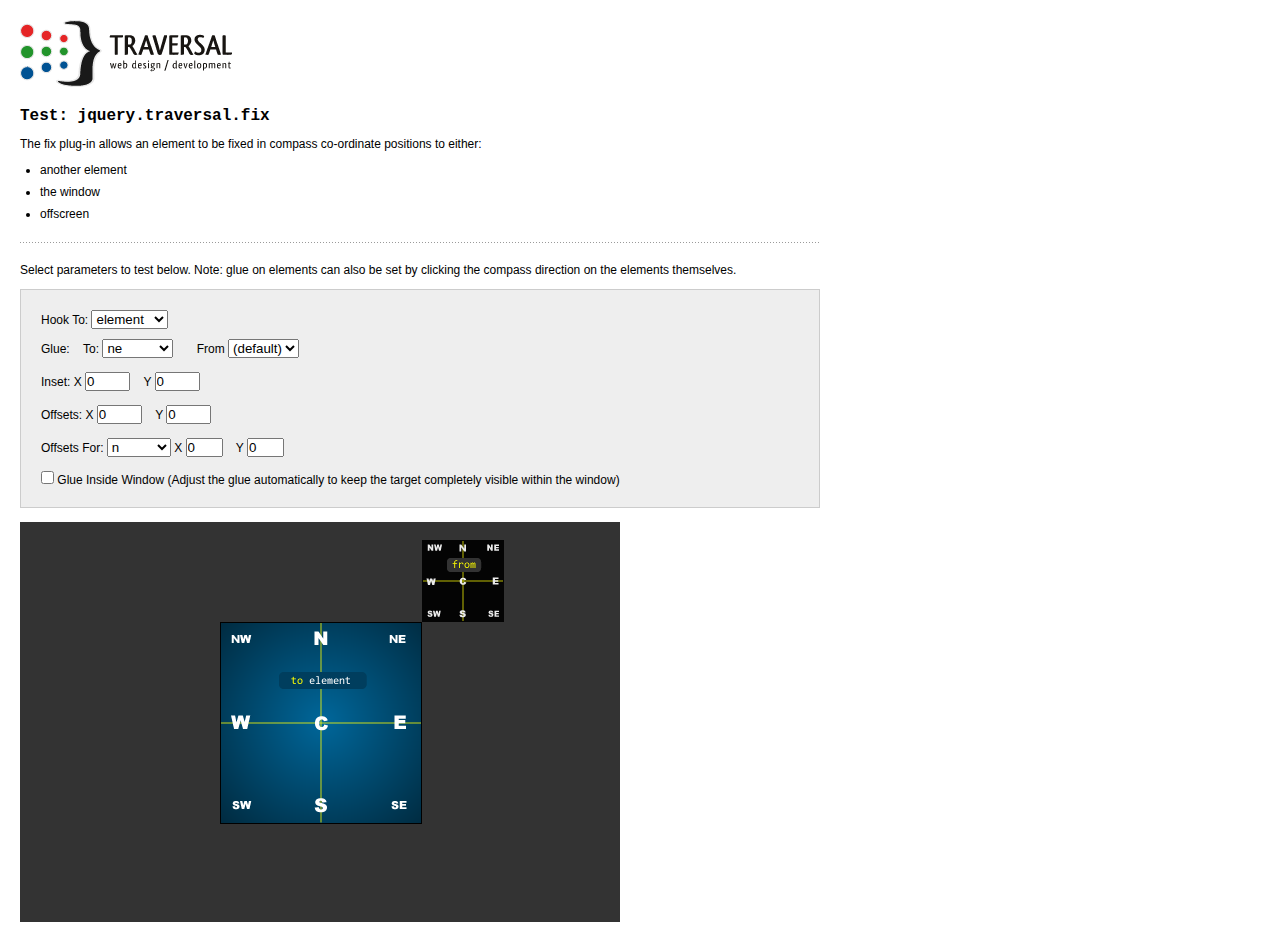
<file: test/index.html>
<!DOCTYPE html PUBLIC "-//W3C//DTD XHTML 1.0 Transitional//EN"
	"http://www.w3.org/TR/xhtml1/DTD/xhtml1-transitional.dtd">

<html xmlns="http://www.w3.org/1999/xhtml" xml:lang="en" lang="en">
<head>
	<meta http-equiv="Content-Type" content="text/html; charset=utf-8"/>

	<title>Test: jquery.traversal.fix</title>
	
	<link rel="stylesheet" href="css/site.css" type="text/css" media="screen" title="" charset="utf-8" />

	<script type="text/javascript" src="js/jquery.js"></script>
	<script type="text/javascript" src="js/jquery.pause.js"></script>
	<script type="text/javascript" src="js/jquery.easing.js"></script>
	<script type="text/javascript" src="../src/jquery.traversal.fix.js"></script>
	
	<script type="text/javascript">
		
		$.fn.asNotify = function(length) { $(this).show().fix('o.vne+10').afix('w.ne+10').pause(length || 2000).fadeOut()  };

		
		(function($){
			
			function iupdate()
			{
				update(true);
			}
			
			function update(instant)
			{
				var offsets = { 
					"*" : [$('#offset_x').val(), $('#offset_y').val()]
				};

				var inset = [parseInt($('#inset_x').val()), parseInt($('#inset_y').val())];
				
				
				offsets[$('#offsets_for').val()] = [$('#offset_x_val').val(), $('#offset_y_val').val()]; 

				var fixTo = $('#fix_to').val();

				$('#wrap_glue_from').show();

				$('#wrap_os_glue_to').hide();
				$('#wrap_glue_to').show();

				if (fixTo == "window" || fixTo == "offscreen")
				{
					if (fixTo == "offscreen")
					{
						$('#wrap_os_glue_to').show();
						$('#wrap_glue_to').hide();
					}
					
					$('#wrap_glue_from').hide();
					
					var to = fixTo == "offscreen" ? $('#os_glue_to').val() : $('#glue_to').val();
					
					if (to == "")
						to = "ne";
					
					$('#from_element').show().fix(
						fixTo,
						{
						 	to: to,
							animate: instant !== true,
							offsets: offsets,
							inset: inset
						}
					);
				}
				else
				{
					$('#wrap_glue_to').show();
					
					$('#from_element').show().fix(
						$('#to_element'), {
							glue: { from: $('#glue_from').val(), to: $('#glue_to').val() },
							glueInsideWindow: $('#glue_inside_window')[0].checked, 
							animate: instant !== true,
							offsets: offsets,
							inset: inset
						}
					);
				}
			}
			
			$(function(){
				
				$('#fix_to').change(update);

				$('#glue_from').change(update);
				$('#os_glue_to').change(function() { $('#glue_to').val($(this).val()); update(); } );
				$('#glue_to').change(function() { $('#os_glue_to').val($(this).val()); update(); } );

				$('#inset_x').change(function() { $('#inset_y').val($('#inset_x').val()); update(); });
				$('#inset_y').change(update);
				
				$('#offset_x').change(update);
				$('#offset_y').change(update);
				$('#offsets_for').change(update);
				$('#offset_x_val').change(update);
				$('#offset_y_val').change(update);
				$('#glue_inside_window').change(update);

				$(window).resize(iupdate);
				$(window).scroll(iupdate);
				
				$("#ten" ).click(function() { $('#fix_to').val("element"); $('#glue_to').val("n"); update(); });
				$("#tene").click(function() { $('#fix_to').val("element"); $('#glue_to').val("ne"); update(); });
				$("#tee" ).click(function() { $('#fix_to').val("element"); $('#glue_to').val("e"); update(); });
				$("#tese").click(function() { $('#fix_to').val("element"); $('#glue_to').val("se"); update(); });
				$("#tes" ).click(function() { $('#fix_to').val("element"); $('#glue_to').val("s"); update(); });
				$("#tesw").click(function() { $('#fix_to').val("element"); $('#glue_to').val("sw"); update(); });
				$("#tew" ).click(function() { $('#fix_to').val("element"); $('#glue_to').val("w"); update(); });
				$("#tenw").click(function() { $('#fix_to').val("element"); $('#glue_to').val("nw"); update(); });
				$("#tec").click(function() { $('#fix_to').val("element"); $('#glue_to').val("c"); update(); });

				$("#fen" ).click(function() {  $('#glue_from').val("n"); update(); });
				$("#fene").click(function() {  $('#glue_from').val("ne"); update(); });
				$("#fee" ).click(function() {  $('#glue_from').val("e"); update(); });
				$("#fese").click(function() {  $('#glue_from').val("se"); update(); });
				$("#fes" ).click(function() {  $('#glue_from').val("s"); update(); });
				$("#fesw").click(function() {  $('#glue_from').val("sw"); update(); });
				$("#few" ).click(function() {  $('#glue_from').val("w"); update(); });
				$("#fenw").click(function() {  $('#glue_from').val("nw"); update(); });
				$("#fec").click( function() {  $('#glue_from').val("c"); update(); });
				
				update();

			});
			
		})(jQuery);
		
	</script>
	
</head>

<body id="functional_fix">

	<div id="from_element" class="from_element">
		<div id="fen" title="glue from north"></div>
		<div id="fene" title="glue from north-east"></div>
		<div id="fee"  title="glue from east"></div>
		<div id="fese" title="glue from south-east"></div>
		<div id="fes"  title="glue from south"></div>
		<div id="fesw" title="glue from south-west"></div>
		<div id="few"  title="glue from west"></div>
		<div id="fenw" title="glue from north-west"></div>
		<div id="fec"  title="glue from center"></div>
	</div>
	

<div id="content">

<div id="header">

	<h1 class="ir">Traversal - JavaScript Plugins</h1>
	<h2>Test: jquery.traversal.fix</h2>

	<div class="clearer"></div>
</div>
<!-- /#header -->

<div class="copy">
	<p>
	The fix plug-in allows an element to be fixed in compass co-ordinate positions to either:
</p>
	<ul><li>another element</li><li>the window</li><li>offscreen</li></ul>

	
</div>
<!-- /.copy -->


<div class="divider"></div>
<p>
Select parameters to test below. Note: glue on elements can also be set by clicking the compass direction on the elements themselves. 
</p>

<form method="post" action="">

	<label for="fix_to">Hook To: </label>
	<select id="fix_to">
		<option>element</option>
		<option>window</option>
		<option>offscreen</option>
	</select>
	
	<div class="padder"></div>
	
	<label>Glue:</label>
	
	<span id="wrap_glue_to">
	<label for="glue_to">&nbsp;&nbsp;&nbsp;To:</label>
	<select id="glue_to">
		<option value="">(default)</option>
		<option>n</option>
		<option selected="selected">ne</option>
		<option>e</option>
		<option>se</option>
		<option>s</option>
		<option>sw</option>
		<option>w</option>
		<option>nw</option>
		<option>c</option>
	</select>
	</span>
	
	<span id="wrap_glue_from">
	<label for="glue_from">&nbsp;&nbsp;&nbsp;&nbsp;&nbsp;&nbsp;From</label>
	<select id="glue_from">
		<option value="">(default)</option>
		<option>n</option>
		<option>ne</option>
		<option>e</option>
		<option>se</option>
		<option>s</option>
		<option>sw</option>
		<option>w</option>
		<option>nw</option>
		<option>c</option>
	</select>
	</span>

	<span id="wrap_os_glue_to">
	<label for="os_glue_to">&nbsp;&nbsp;&nbsp;&nbsp;&nbsp;&nbsp;To</label>
	<select id="os_glue_to">
		<option>n</option>
		<option value="nne">nne (vne)</option>
		<option>ne</option>
		<option value="ene">ene (hne)</option>
		<option>e</option>
		<option value="ese">ese (hse)</option>
		<option>se</option>
		<option value="sse">sse (vse)</option>
		<option>s</option>
		<option value="ssw">ssw (vsw)</option>
		<option>sw</option>
		<option value="wsw">wsw (hsw)</option>
		<option>w</option>
		<option value="wnw">wnw (hnw)</option>
		<option>nw</option>
		<option value="nnw">nnw (vnw)</option>
		<option>c</option>
	</select>
	</span>
	

	

	<br />
	<br />

	<label for="inset_x">Inset: X</label>
	<input id="inset_x" name="inset_x" type="text" maxlength="3" size="3" value="0" />

	<label for="inset_y">&nbsp;&nbsp;&nbsp;Y</label>
	<input id="inset_y" name="inset_y" type="text" maxlength="3" size="3" value="0" />

	<br />
	<br />
	
	<label for="offset_x">Offsets: X</label>
	<input id="offset_x" name="offset_x" type="text" maxlength="3" size="3" value="0" />

	<label for="offset_y">&nbsp;&nbsp;&nbsp;Y</label>
	<input id="offset_y" name="offset_y" type="text" maxlength="3" size="3" value="0" />

	<br /><br />
	
	<label for="offsets_for">Offsets For: </label>
	<select id="offsets_for" name="offsets_for">
	<option>n</option>
	<option>ne</option>
	<option>e</option>
	<option>se</option>
	<option>s</option>
	<option>sw</option>
	<option>w</option>
	<option>nw</option>
	<option>c</option>

	<option>n_n</option>
	<option>n_ne</option>
	<option>n_e</option>
	<option>n_se</option>
	<option>n_s</option>
	<option>n_sw</option>
	<option>n_w</option>
	<option>n_nw</option>
	<option>n_c</option>
	
	<option>ne_n</option>
	<option>ne_ne</option>
	<option>ne_e</option>
	<option>ne_se</option>
	<option>ne_s</option>
	<option>ne_sw</option>
	<option>ne_w</option>
	<option>ne_nw</option>
	<option>ne_c</option>
	
	<option>e_n</option>
	<option>e_ne</option>
	<option>e_e</option>
	<option>e_se</option>
	<option>e_s</option>
	<option>e_sw</option>
	<option>e_w</option>
	<option>e_nw</option>
	<option>e_c</option>
	
	<option>se_n</option>
	<option>se_ne</option>
	<option>se_e</option>
	<option>se_se</option>
	<option>se_s</option>
	<option>se_sw</option>
	<option>se_w</option>
	<option>se_nw</option>
	<option>se_c</option>
	
	<option>s_n</option>
	<option>s_ne</option>
	<option>s_e</option>
	<option>s_se</option>
	<option>s_s</option>
	<option>s_sw</option>
	<option>s_w</option>
	<option>s_nw</option>
	<option>s_c</option>
	
	<option>sw_n</option>
	<option>sw_ne</option>
	<option>sw_e</option>
	<option>sw_se</option>
	<option>sw_s</option>
	<option>sw_sw</option>
	<option>sw_w</option>
	<option>sw_nw</option>
	<option>sw_c</option>
	
	<option>w_n</option>
	<option>w_ne</option>
	<option>w_e</option>
	<option>w_se</option>
	<option>w_s</option>
	<option>w_sw</option>
	<option>w_w</option>
	<option>w_nw</option>
	<option>w_c</option>
	
	<option>nw_n</option>
	<option>nw_ne</option>
	<option>nw_e</option>
	<option>nw_se</option>
	<option>nw_s</option>
	<option>nw_sw</option>
	<option>nw_w</option>
	<option>nw_nw</option>
	<option>nw_c</option>
	
	<option>c_n</option>
	<option>c_ne</option>
	<option>c_e</option>
	<option>c_se</option>
	<option>c_s</option>
	<option>c_sw</option>
	<option>c_w</option>
	<option>c_nw</option>
	<option>c_c</option>
	
	
	</select>
	
	<label for="offset_x_val">X</label>
	<input id="offset_x_val" name="offset_x_val" type="text" maxlength="3" size="2" value="0" />

	<label for="offset_y_val">&nbsp;&nbsp;&nbsp;Y</label>
	<input id="offset_y_val" name="offset_y_val" type="text" maxlength="3" size="2" value="0" />

	<br />
	<br />
	
	<input type="checkbox" name="glue_inside_window" id="glue_inside_window" value="1" />
	<label for="glue_inside_window">Glue Inside Window (Adjust the glue automatically to keep the target completely visible within the window)</label>

	
</form>

<br />

<div id="canvas">
	
	<div id="to_element">
		<div id="ten" title="glue to north"></div>
		<div id="tene" title="glue to north-east"></div>
		<div id="tee"  title="glue to east"></div>
		<div id="tese" title="glue to south-east"></div>
		<div id="tes"  title="glue to south"></div>
		<div id="tesw" title="glue to south-west"></div>
		<div id="tew"  title="glue to west"></div>
		<div id="tenw" title="glue to north-west"></div>
		<div id="tec"  title="glue to center"></div>
	</div>


</div>
<!-- /#canvas -->

</div>
<!-- /#content -->


</body>
</html>
</file>
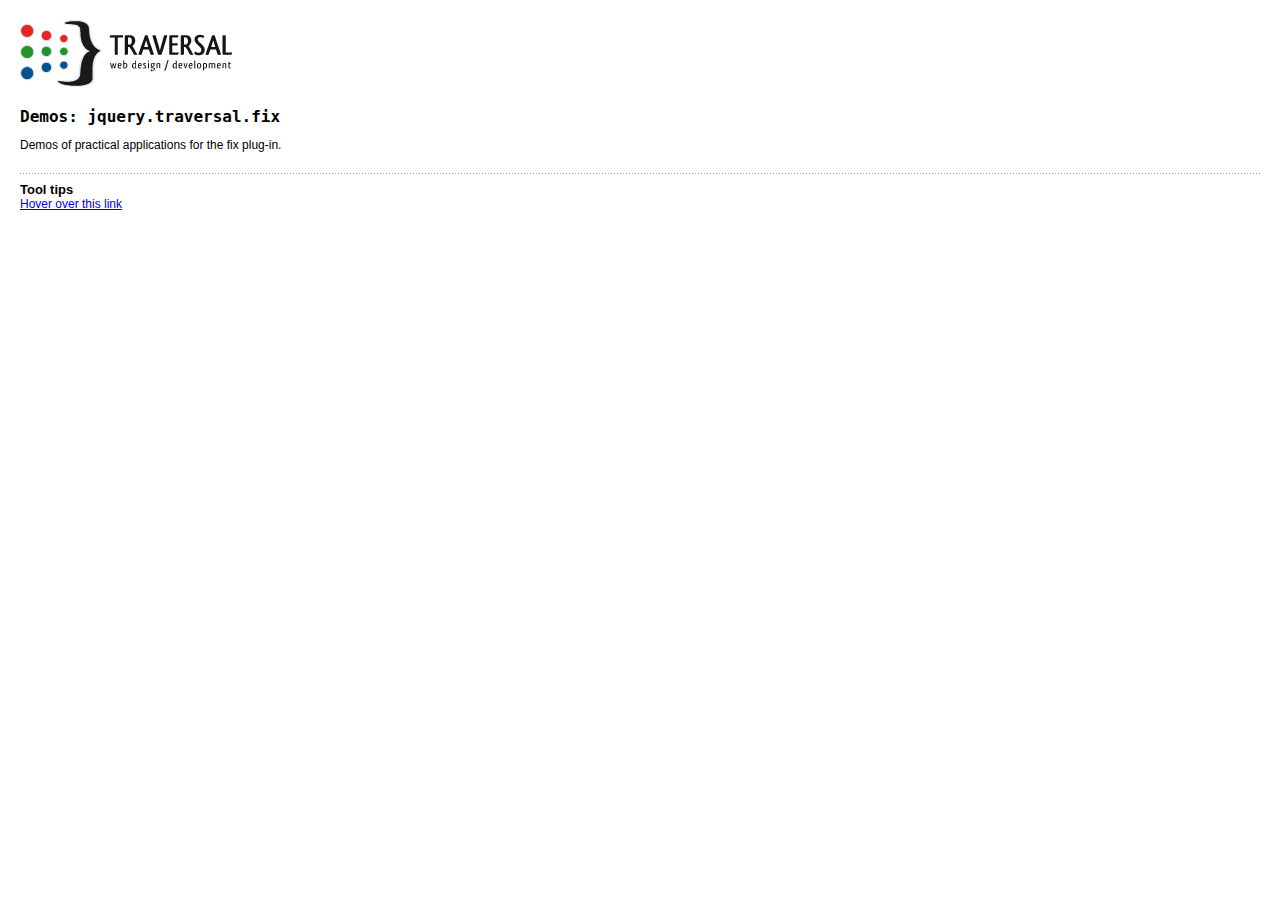
<file: demo/tooltip.html>
<!DOCTYPE html PUBLIC "-//W3C//DTD XHTML 1.0 Transitional//EN"
	"http://www.w3.org/TR/xhtml1/DTD/xhtml1-transitional.dtd">

<html xmlns="http://www.w3.org/1999/xhtml" xml:lang="en" lang="en">
<head>
	<meta http-equiv="Content-Type" content="text/html; charset=utf-8"/>

	<title>Demos: jquery.traversal.affix</title>
	
	<link rel="stylesheet" href="../test/css/site.css" type="text/css" media="screen" title="" charset="utf-8" />

	<script type="text/javascript" src="../test/js/jquery.js"></script>
	<script type="text/javascript" src="../test/js/jquery.pause.js"></script>
	<script type="text/javascript" src="../test/js/jquery.hover_intent.js"></script>
	<script type="text/javascript" src="../test/js/jquery.easing.js"></script>
	<script type="text/javascript" src="../src/jquery.traversal.affix.js"></script>
	
	<script type="text/javascript" charset="utf-8">
		
		(function($) {
			
			$(function(){
				
				$('#tt_01').hide();
				
				$('#tt_trigger').hoverIntent({
					sensitivity: 3, 
					interval: 200, 
					timeout: 500,
					over: function() {
						$('#tt_01').clearQueue().fadeIn().fix(this, {to:"ne", inset: [ 32, 8 ] });
					},
					
  			     	out: function() {
						$('#tt_01').clearQueue().fadeOut();
					}
				});
				
				$('#tt_01').hover( function(e) {
						window.clearTimeout($('#tt_trigger')[0].hoverIntent_t);
					},
					function() {
						$(this).clearQueue().fadeOut();
					}
				);
			});
			
		})(jQuery);
	
		
	</script>
</head>
<body id="demo_fix">

<div id="tt_01" class="tt">
<div class="tt_head"><div></div></div>
<div class="tt_body">
<div class="tt_body_inner">

	This is some tooltip text	
	
</div>
</div>
<div class="tt_foot"><div></div></div>
</div>
<!-- /.tt -->

<div id="content">

<div id="header">

	<h1 class="ir">Traversal - JavaScript Plugins</h1>
	<h2>Demos: jquery.traversal.fix</h2>

	<div class="clearer"></div>
</div>
<!-- /#header -->

<div class="copy">
	<p>
	Demos of practical applications for the fix plug-in.
	</p>
</div>
<!-- /.copy -->

<div class="divider"></div>

<h3>Tool tips</h3>

<a id="tt_trigger" href="#">Hover over this link</a>
</div>
<!-- /#content -->


</body>
</html>
</file>
<file: test/css/site.css>
@import url(reset.css);


/*
    Copy (Text) Styles
*/

.copy strong
{
    font-weight: bold;
}

.copy em
{
    font-style: italic;
}
        
.copy p
{
    font-size: 12px;
}

.copy h1
{
	font-size: 1.8em;
	margin-bottom: 0.5em;
}

.copy h2
{
	font-size: 1.2em;
	margin-bottom: 0.5em;
}


.copy h3
{
    
}

.copy ul
{
	padding-left: 20px;
	list-style-type: disc;
	margin-bottom: 1em;
}

.copy ul li
{
	margin: 8px 0;
}

.copy table
{
    
}

.copy table td,
.copy table th
{
    
}


body
{
	font-family: "trebuchet ms", arial, sans-serif;
	font-size: 12px;
	margin: 20px;
}

h1,h2,h3
{
	font-weight: bold;
}

h2
{
	font-size: 19px;
}

h2
{
	font-size: 16px;
	font-family: "Consolas", monospace;
}

h3
{
	font-size: 13px;
}

p
{
	margin: 1em 0;
}


button::-moz-focus-inner,
button span::-moz-focus-inner,
button.bg::-moz-focus-inner,
button.bg span::-moz-focus-inner
{ 
	/* 
		This fixes the 1px offset problem in firefox. Found in a comment by "Axonian" at:
		http://www.filamentgroup.com/lab/styling_the_button_element_with_sliding_doors/
	*/
	border: none;
	/* 
		... and this one solves the 3 pixel padding problem. Found in a comment by "pike" at:
		http://radaschuetz.com/archive/2007/04/21/button-hell/
	*/
	padding-right: 0;
}



/*
    General Classes
*/

.clearer
{
	display: block;
    font-size: 0;
    clear: both;
	float: none !important;
    line-height: 0;
    height: 0;
	padding: 0 !important;
}

.padder
{
    font-size: 10px;
    clear: both;
	float: none !important;
    line-height: 1em;
    height: 1em;
}

.half_padder
{
    font-size: 5px;
    clear: both;
	float: none !important;
    line-height: 5px;
    height: 5px;
}

.ir
{
	/* Phark Image Replacement */
    text-indent: -999em;
    background-repeat: no-repeat;
	display: block;

	background: red;
	opacity: 0.2;

	background: none;
	opacity: 1.0;
}

.ac
{
	/* Hidden Elements - used for accessibility only */
	width: 0;
	height: 0;
	position: absolute;
	left: -9999px;
	top: -9999px;
}

.divider
{
	display: block;
    clear: both;
    font-size: 0 !important;
	float: none !important;
    line-height: 0px !important;
    height: 18px !important;
	padding: 0 !important;
	background: url(../images/bg_divider.gif) repeat-x center left;
}


#header
{
	margin-bottom: 10px;
}

#header h1
{
	background-image: url(../images/bg_header_h1.png);
	width: 212px;
	height: 67px;
	margin-bottom: 20px;
}

.tt {
	position: absolute;
}

.tt_head,
.tt_head div {
	height: 15px;
	line-height: 0;
	font-size: 0;
}

.tt_foot,
.tt_foot div {
	height: 27px;
	line-height: 0;
	font-size: 0;
}

.tt_head,
.tt_foot {
	padding-right: 77px;
	background-repeat: no-repeat;
	background-position: top right;
}

.tt_head div,
.tt_foot div {
	background-repeat: no-repeat;
	background-position: top left;
}

.tt_head {
	background-image: url(../images/bg_tt_head_edge.png);
}

.tt_head div {
	background-image: url(../images/bg_tt_head.png);
}

.tt_foot {
	background-image: url(../images/bg_tt_foot_edge.png);
}

.tt_foot div {
	background-image: url(../images/bg_tt_foot.png);
}


.tt_body {
	padding-right: 16px;
	background: url(../images/bg_tt_body_edge.png) top right repeat-y;
}

.tt_body_inner {
	padding-left: 18px;
	padding-right: 2px;
	color: #FFF;
	background: url(../images/bg_tt_body.png) top left repeat-y;
}




body#functional_reveal div.trigger
{
	background: #ccc;
	border: 1px solid #999;
	text-align: left;
	padding: 5px 10px;
	line-height: 1.5em;
	cursor: default;
}

body#functional_reveal div.trigger_revealed
{
	border-color: #666;
}

body#functional_reveal div.trigger_click
{
	cursor: pointer;
}

body#functional_reveal ul.trigger_layout li
{
	padding: 10px 20px 0 0;
	float: left;
}	

body#functional_reveal #target
{
	position: absolute;
	display: none;
	width: 180px;
	height: 80px;
	background: url(../images/bg_target.png);
	padding: 10px;
	color: #FFF;
	
	top: 10px;
	left: 10px;
}

body#functional_tooltip #target
{
	display: block;
	position: absolute;
	
}


body#functional_fix #content
{
	width: 800px;
}

body#functional_fix .from_element
{
	top: 0;
	left: 0;
	position: absolute;
	display: block;
	border: 1px solid #000;
	z-index: 50;
	opacity: 0.9;
	width: 80px;
	height: 80px;
	background: url(../images/bg_from_element.png);	
}

body#functional_fix #canvas
{
	position: relative;
	height: 400px;
	width: 600px;
	background: #333;
}

body#functional_fix #to_element
{
	border: 1px solid #000;
	position: absolute;
	top: 100px;
	left: 200px;
	width: 200px;
	height: 200px;
	background: url(../images/bg_to_element.png);
}

body#functional_fix #to_element div
{
	width: 40px;
	height: 40px;
	cursor: pointer;
	position: absolute;
}

body#functional_fix #to_element #ten
{
	left: 80px;
	top: 0;
}

body#functional_fix #to_element #tene
{
	right: 0px;
	top: 0;
}

body#functional_fix #to_element #tee
{
	right: 0px;
	top: 80px;
}

body#functional_fix #to_element #tese
{
	right: 0px;
	bottom: 0px;
}

body#functional_fix #to_element #tes
{
	left: 80px;
	bottom: 0;
}

body#functional_fix #to_element #tesw
{
	left: 0px;
	bottom: 0px;
}

body#functional_fix #to_element #tew
{
	left: 0px;
	top: 80px;
}

body#functional_fix #to_element #tenw
{
	left: 0px;
	top: 0px;
}

body#functional_fix #to_element #tec
{
	left: 80px;
	top: 80px;
}


body#functional_fix #from_element div
{
	width: 20px;
	height: 20px;
	cursor: pointer;
	position: absolute;
}


body#functional_fix #from_element #fen
{
	left: 30px;
	top: 0;
}

body#functional_fix #from_element #fene
{
	right: 0px;
	top: 0;
}

body#functional_fix #from_element #fee
{
	right: 0px;
	top: 30px;
}

body#functional_fix #from_element #fese
{
	right: 0px;
	bottom: 0px;
}

body#functional_fix #from_element #fes
{
	left: 30px;
	bottom: 0;
}

body#functional_fix #from_element #fesw
{
	left: 0px;
	bottom: 0px;
}

body#functional_fix #from_element #few
{
	left: 0px;
	top: 30px;
}

body#functional_fix #from_element #fenw
{
	left: 0px;
	top: 0px;
}

body#functional_fix #from_element #fec
{
	left: 30px;
	top: 30px;
}

body#functional_fix form
{
	border: 1px solid #ccc;
	padding: 20px;
	background: #eee;
}
</file>
